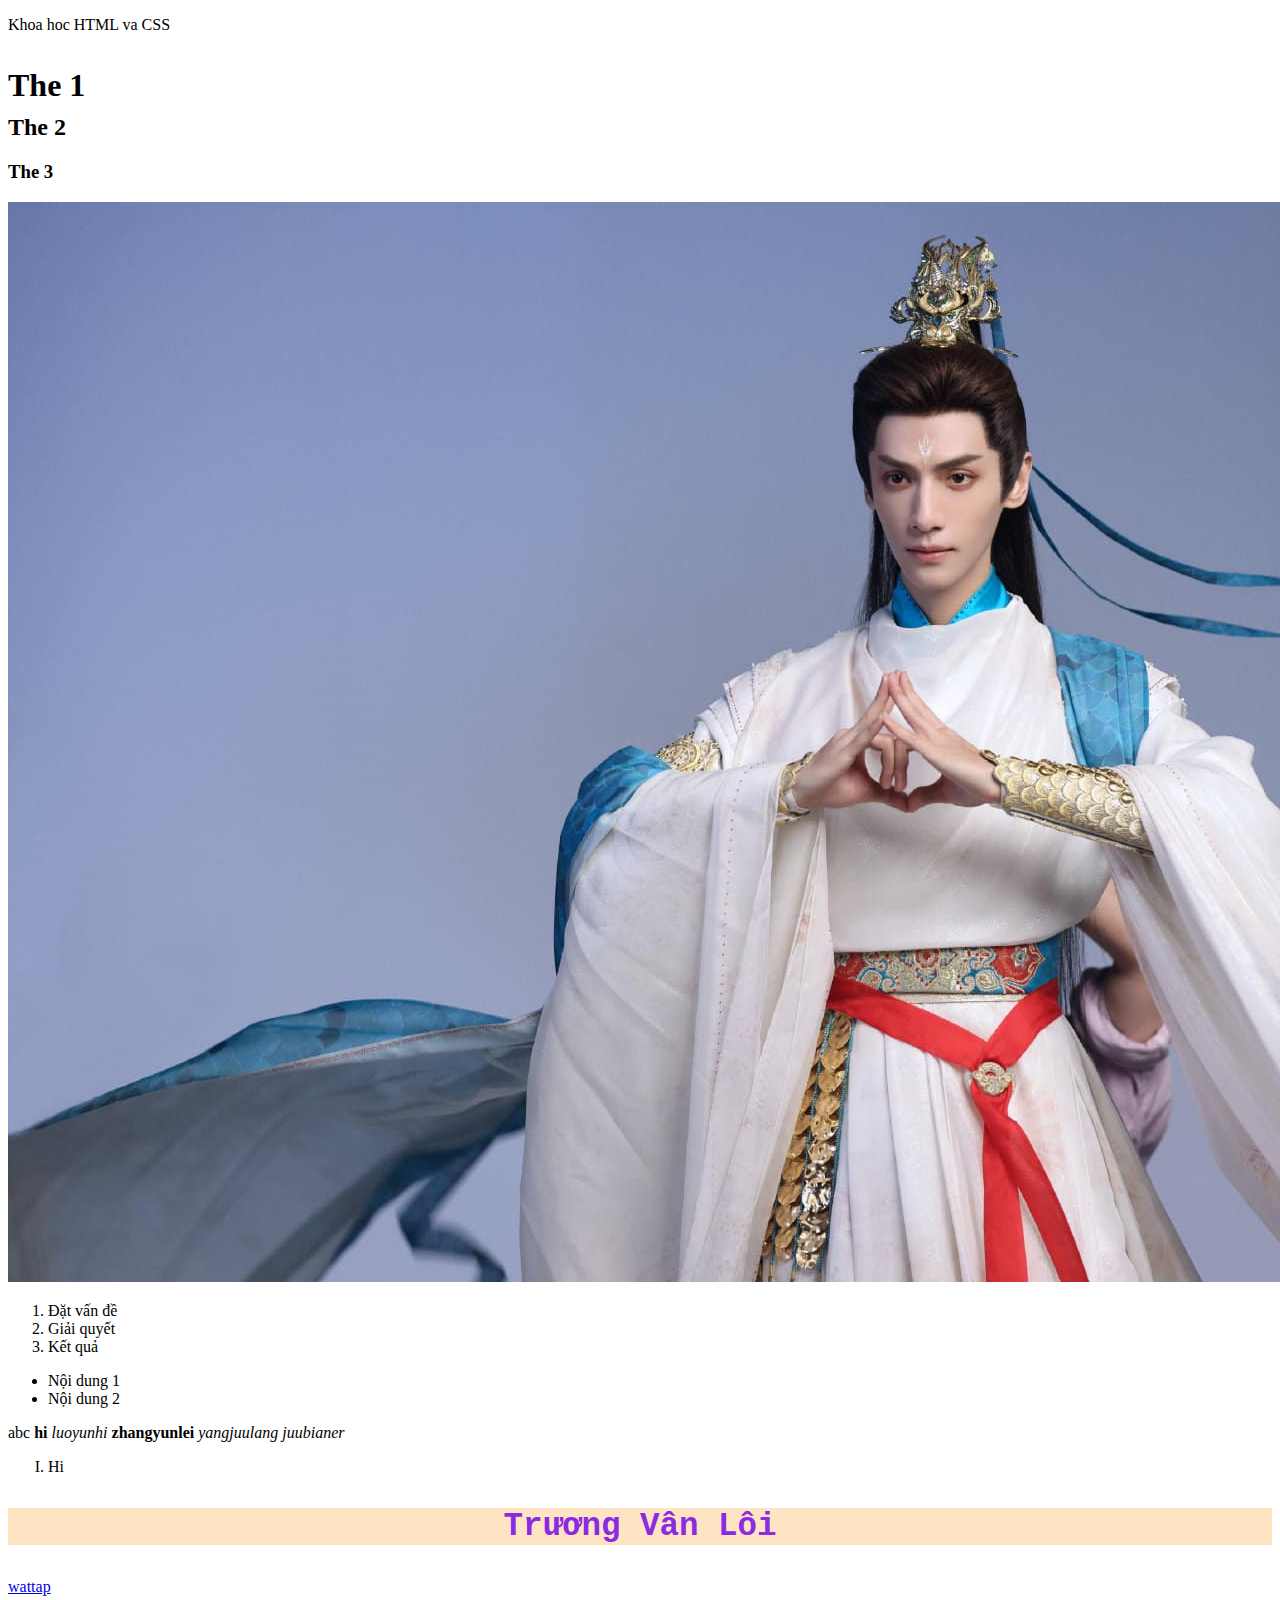
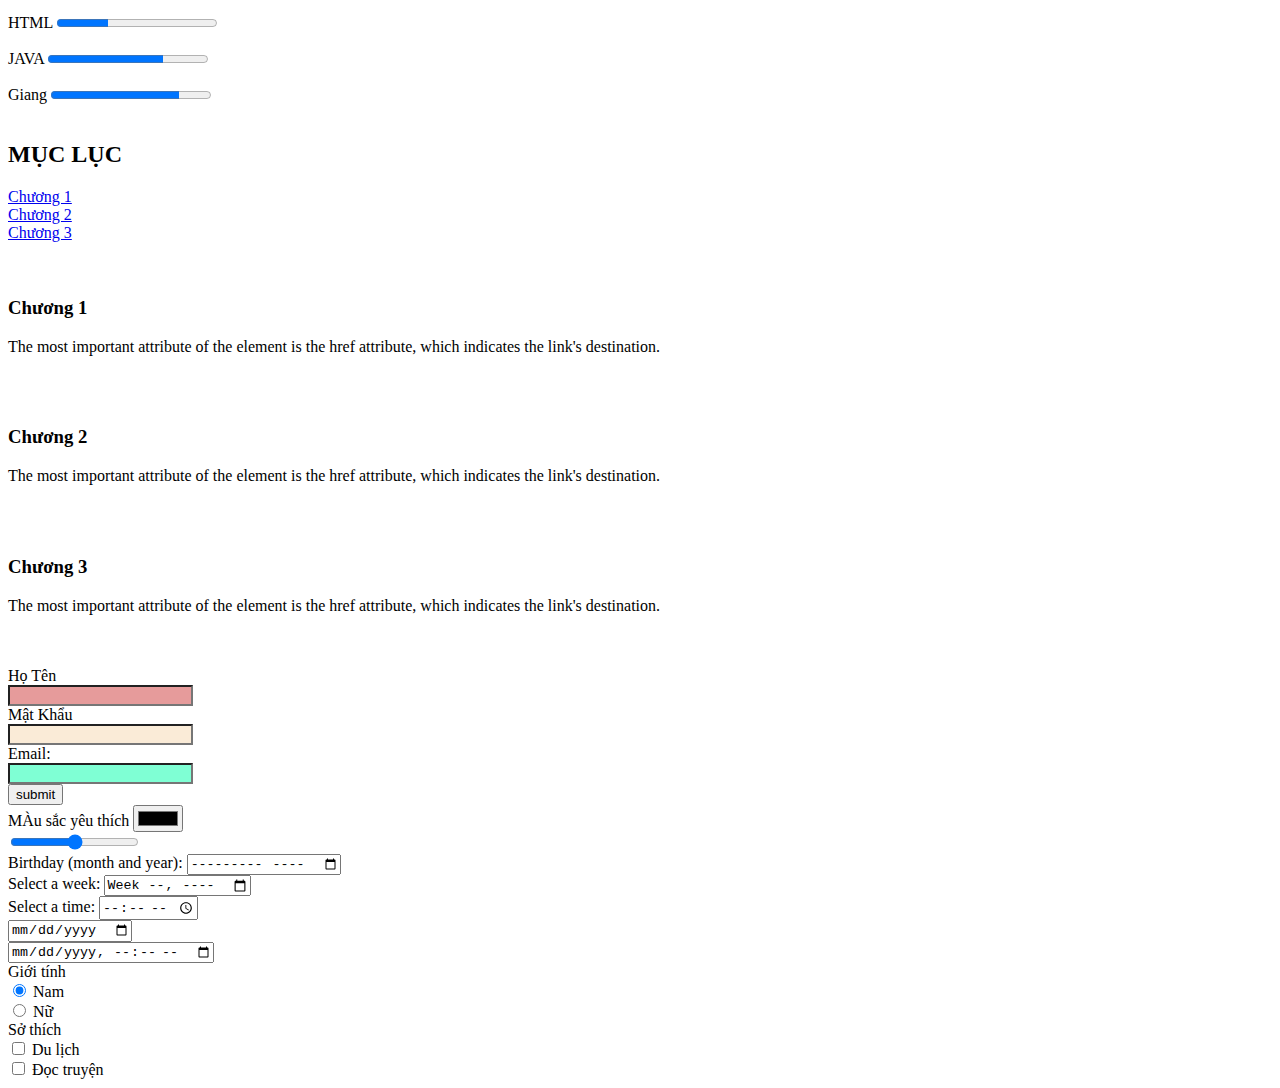
<file: Baitaptrenlop/index.HTML>
<!DOCTYPE html>
<html lang="en">
<head>
    <meta charset="UTF-8">
    <meta http-equiv="X-UA-Compatible" content="IE=edge">
    <meta name="viewport" content="width=device-width, initial-scale=1.0">
    <title> Giang </title>
    <style>
        .head{
          width: 100%;
          height: 100vh;
          /* background-image: url(https://youtu.be/EQe1m92es8o?t=3537);  
          background-size: 100%;
          background-repeat: no-repeat;độ lặp */
          background-image: linear-gradient(90deg, #323, #fff)/*dảy màu chuyển*/,
          url(https://youtu.be/EQe1m92es8o?t=3537);
          /*dung rgba để tạo độ pan trong suốt*/
          /* background-size: contain;lấy cạnh dài hơn nhưng không che mất ảnh */
        background-size: cover;/*lấy cạnh dài hơn, chấp nhận mất phần ảnh để lấp khoảng trắng*/
        border: 10px dashed #ccc;
        box-sizing: border-box;
        background-origin: border-box;/*hình ảnh đổ từ border*/
        background-position: center ;/*di chuyern vị trí ảnh*/
        background: url() no-repeat center / contain;
        }
        h1{
            position: relative;/*vị trí tương đối lấy chính mình làm tọa đọ*/
            top: 12px;
        }
    </style>
    <!--position: tạo ra các vị trí đặc biệt : đè lên nhau 
    :relative, absolute, fixed, sticky-->
</head>
<!--body bôi đen nhấn ctrl + / -->
<body>
    <p> Khoa hoc HTML va CSS </p>
    <h1> The 1 </h1>
    <h2> The 2 </h2>
    <h3> The 3 </h3>
    <img src="./images/123.jpg" alt="img-hi">
    <ol>
        <li> Đặt vấn đề </li>
        <li> Giải quyết </li>
        <li> Kết quả </li>
    </ol>
    <ul>
        <li> Nội dung 1 </li>
        <li> Nội dung 2 </li>
    </ul>
    <span> abc </span>
    <b> hi </b>
    <i> luoyunhi </i>
    <strong> zhangyunlei </strong>
    <em> yangjuulang </em>
    
    <i> juubianer </i>
    <!-- phim tat alt + z xuong dong-->
    
    <ol type="I">
        <li>Hi</li>
    </ol>
    <h3 style="background-color: bisque;color: blueviolet;font-family: monospace;font-size: 250%;text-align:center;"> Trương Vân Lôi </h3>
    <a href="https://wattap.com" target="_blank"> wattap </a> <br></br>
    <label for="HTML">HTML</label> 
    <progress id="HTML" value="32" max="100"> Good </progress> <br></br>
    <label for="java"> JAVA</label> 
    <progress id="HTML" value="72" max="100"> 72% </progress> <br></br>
    <label for="Giang"> Giang </label>
    <progress id="Giang" value="80" max="100"> 80% </progress>
    <br></br>

    <h2> MỤC LỤC </h2>
    <a href="#ch1"> Chương 1 </a> <br>
    <a href="#ch2"> Chương 2 </a> <br>
    <a href="#ch3"> Chương 3 </a> <br>
    <br></br>

    <h3 id="ch1"> Chương 1 </h3>
    <p> The most important attribute of the  element is the href attribute, which indicates the link's destination.</p> <br></br>   
    <h3 id="ch2"> Chương 2 </h3>
    <p> The most important attribute of the  element is the href attribute, which indicates the link's destination.</p> <br></br>
    <h3 id="ch3"> Chương 3 </h3>
    <p> The most important attribute of the  element is the href attribute, which indicates the link's destination.</p> <br></br>

    <form action="./xuly.php">
        <label for="lb-1"> Họ Tên </label><br/>
        <input type="text" name="fname" style="background-color: rgb(230, 155, 155);"/><br/>
        <label for="lb-1"> Mật Khẩu </label><br/>
        <input type="password" name="password" style="background-color: antiquewhite;"/><br/>
        <label for="lb-1" >Email: </label> <br/>
        <input type="email" name="email" style="background-color: aquamarine;"> <br/>
        <input type="submit" value="submit"> <br/>
        <label for="color"> MÀu sắc yêu thích </label>
        <input type="color" name="color"><br/>
        <input type="range" name="points" min="0" max="20" ><br/>
        Birthday (month and year):
        <input type="month" name="bdayymonth"><br/>
        Select a week:
        <input type="week" name="week_year"><br/>
        Select a time:
        <input type="time" name="usr_time"><br/>
        <input type="date" name="date"><br/>
        <input type="datetime-local" name="bdaytime"><br/>
        Giới tính 
        <br/><input type="radio" name="gd" checked > Nam <br/>
        <input type="radio" name="gd" > Nữ <br>
        Sở thích
        <br><input type="checkbox" name="st1" value="Du lịch"> Du lịch <br>
        <input type="checkbox" name="st2" value="Đọc truyện"> Đọc truyện <br>
    </form>
 
    <div class="header"></div>

</body>
</html>
</file>
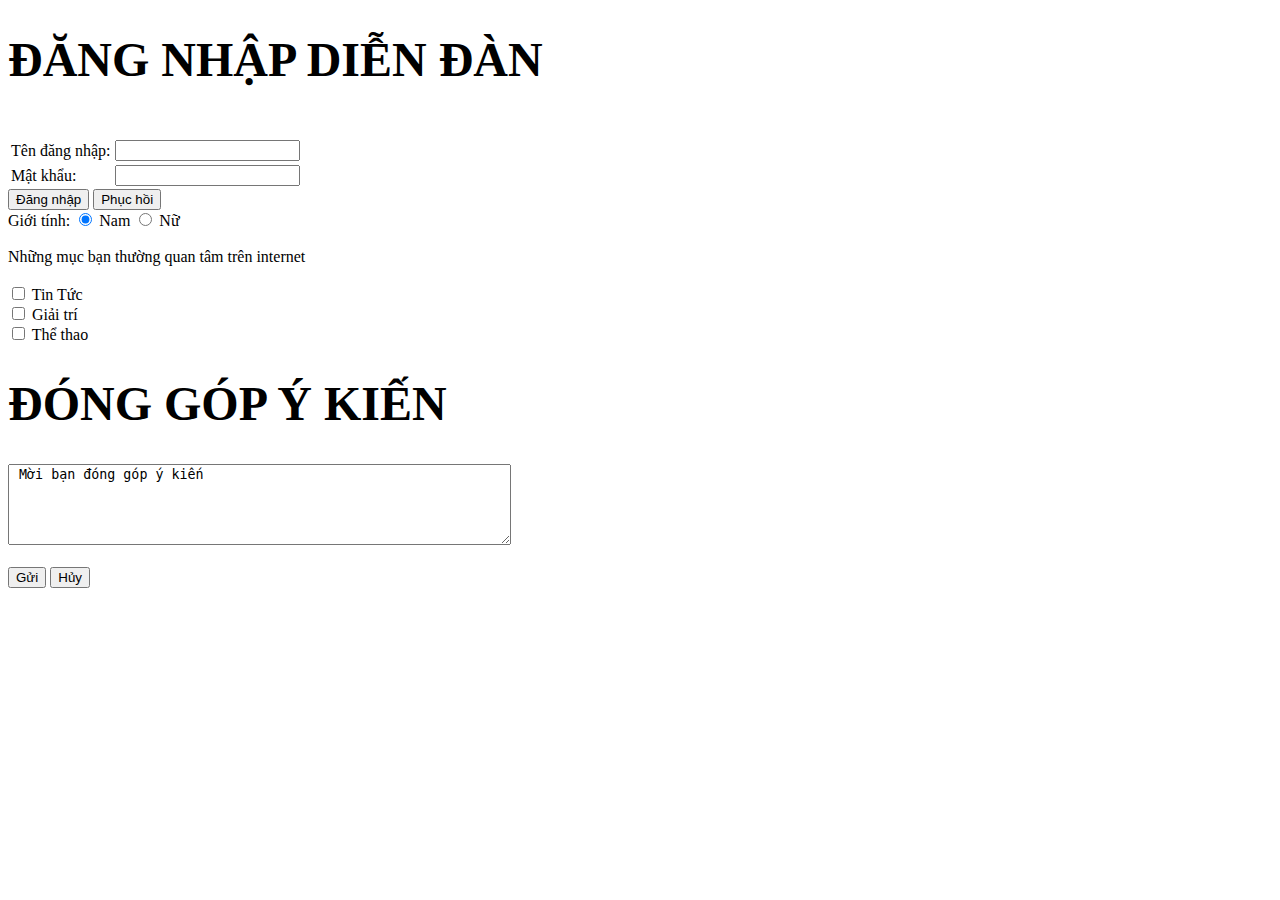
<file: Baitaptrenlop/bt1.HTML>
<!DOCTYPE html>
<html lang="en">
<head>
    <meta charset="UTF-8">
    <meta name="viewport" content="width=device-width, initial-scale=1.0">
    <title> Bài tập 1</title>
</head>
<body>
    <h1 style="font-size: 300%;"><b>ĐĂNG NHẬP DIỄN ĐÀN</b></h1> <br/>
    <form action="./xuly.php">
        <table>
            <tr><td>Tên đăng nhập: </td>
                <td><input type="text" name="fname"></td>
            </tr>
            <tr><td>Mật khẩu: </td>
            <td><input type="password" name="password" ></td></tr>
        </table>
        <input type="submit" value="Đăng nhập">
        <input type="submit" value="Phục hồi"> <br/>
        Giới tính: 
        <input type="radio" name="gt" checked> Nam 
        <input type="radio" name="gt"> Nữ 
        <br/><br/>
        Những mục bạn thường quan tâm trên internet
        <br/> <br/>
        <input type="checkbox" name="qt1"> Tin Tức <br/>
        <input type="checkbox" name="qt2"> Giải trí <br/>
        <input type="checkbox" name="qt3"> Thể thao <br/>
    </form>
    <h1 style="font-size: 300%;"><b>ĐÓNG GÓP Ý KIẾN</b></h1>  
    <textarea name="feedback" id="feedback" cols="60" rows="5"> Mời bạn đóng góp ý kiến </textarea>
    <br/><br/>
    <input type="submit" value="Gửi">
    <input type="submit" value="Hủy">
</body>
</html>
</file>
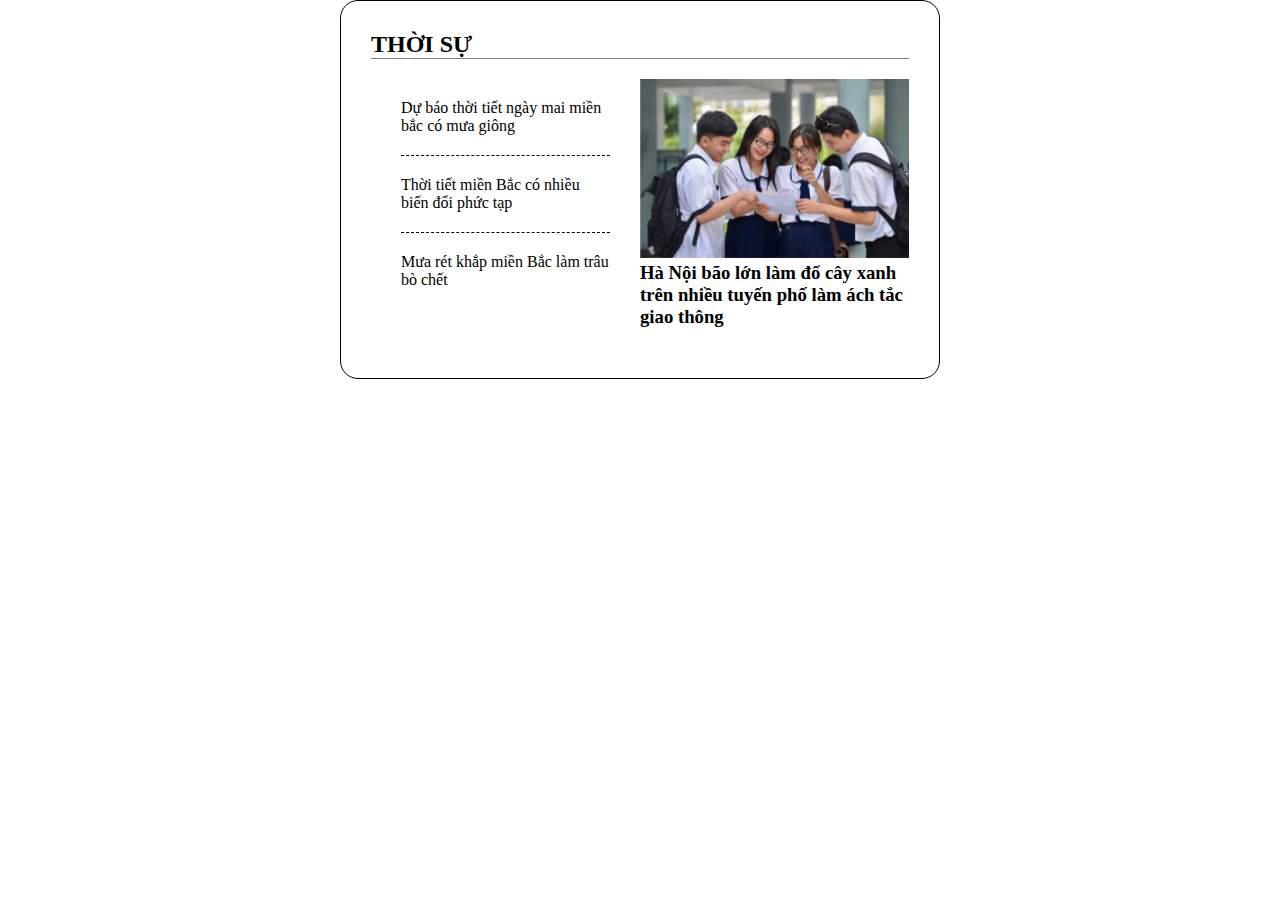
<file: Baitaptrenlop/bt3.HTML>
<!DOCTYPE html>
<html lang="en">
<head>
    <meta charset="UTF-8">
    <meta name="viewport" content="width=device-width, initial-scale=1.0">
    <title>Bt3</title>
    <link rel="stylesheet" href="bt3.css">
</head>
<body>
    <div class="box">
        <h2 class="title">Thời sự</h2>
        <div class="box-t">
            <div class="box-l">
                <ul>
                    <li><a href="">Dự báo thời tiết ngày mai miền bắc có mưa giông</a></li>
                    <li><a href="">Thời tiết miền Bắc có nhiều biến đổi phức tạp</a></li>
                    <li><a href="">Mưa rét khắp miền Bắc làm trâu bò chết</a></li>
                </ul>
            </div>
            <div class="box-r">
                <a href=""><img src="./images/122.png" alt="ảnh 1"></a>
                <h3><a href="">Hà Nội bão lớn làm đổ cây xanh trên nhiều tuyến phố làm ách tắc giao thông</a></h3>
            </div>
        </div>
    </div>
</body>
</html>
</file>
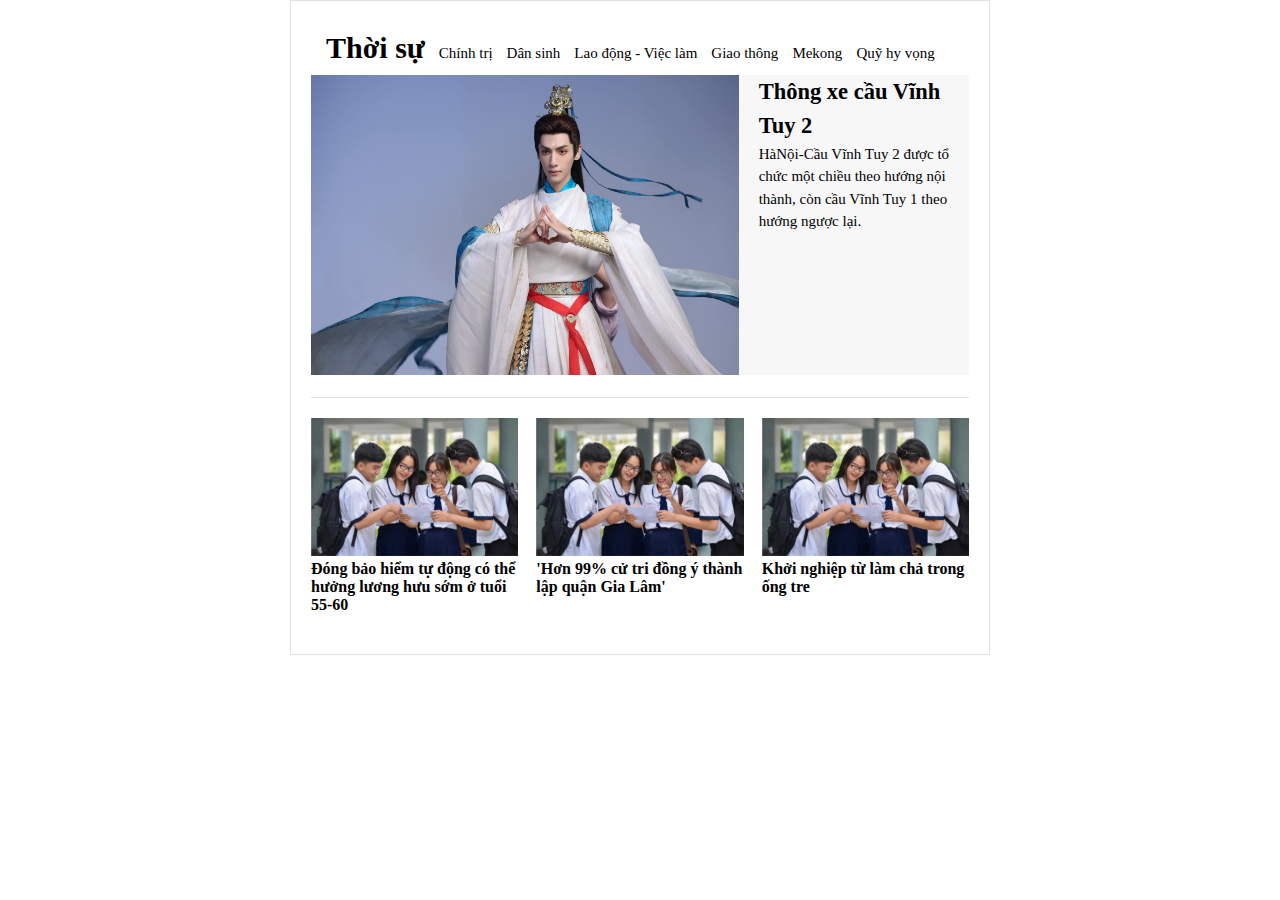
<file: Baitaptrenlop/bt4.HTML>
<!DOCTYPE html>
<html lang="en">
<head>
    <meta charset="UTF-8">
    <meta http-equiv="X-UA-Compatible" content="IE=edge">
    <meta name="viewport" content="width=device-width, initial-scale=1.0">
    <link rel="stylesheet" href="bt4.css">
    <title>Bài Tập 4</title>
</head>
<body>
    <div class="nav">
        <div class="nav-list">
            <ul>
                <li class="nav-item" style="font-size: 30px;"><b>Thời sự</b></li>
                <li class="nav-item"><a href="">Chính trị</a></li>
                <li class="nav-item"><a href="">Dân sinh</a></li>
                <li class="nav-item"><a href="">Lao động - Việc làm</a></li>
                <li class="nav-item"><a href="">Giao thông</a></li>
                <li class="nav-item"><a href="">Mekong</a></li>
                <li class="nav-item"><a href="">Quỹ hy vọng</a></li>
            </ul>
        </div>
    </div>
    <div class="news-top">
        <div class="news1">
            <a href=""><img src="./images/123.jpg" alt=""></a>
        </div>
        <div class="news2">
            <h2><a href="">Thông xe cầu Vĩnh Tuy 2</a></h2>
            <p><a href="">HàNội-Cầu Vĩnh Tuy 2 được tổ chức một chiều theo hướng nội thành, còn cầu Vĩnh Tuy 1 theo hướng ngược lại.</a></p>
        </div>
    </div>
    <div class="news-bottom">
    <div class="news3">
        <a href=""><img src="./images/122.png" alt=""></a>
        <h4><a href="">Đóng bảo hiểm tự động có thể hưởng lương hưu sớm ở tuổi 55-60</a></h4>
    </div>
    <div class="news4">
        <a href=""><img src="./images/122.png" alt=""></a>
        <h4><a href="">'Hơn 99% cử tri đồng ý thành lập quận Gia Lâm'</a></h4>
    </div>
    <div class="news5">
        <a href=""><img src="./images/122.png" alt=""></a>
        <h4><a href="">Khởi nghiệp từ làm chả trong ống tre</a></h4>
    </div>
    </div>
</body>
</html>
</file>
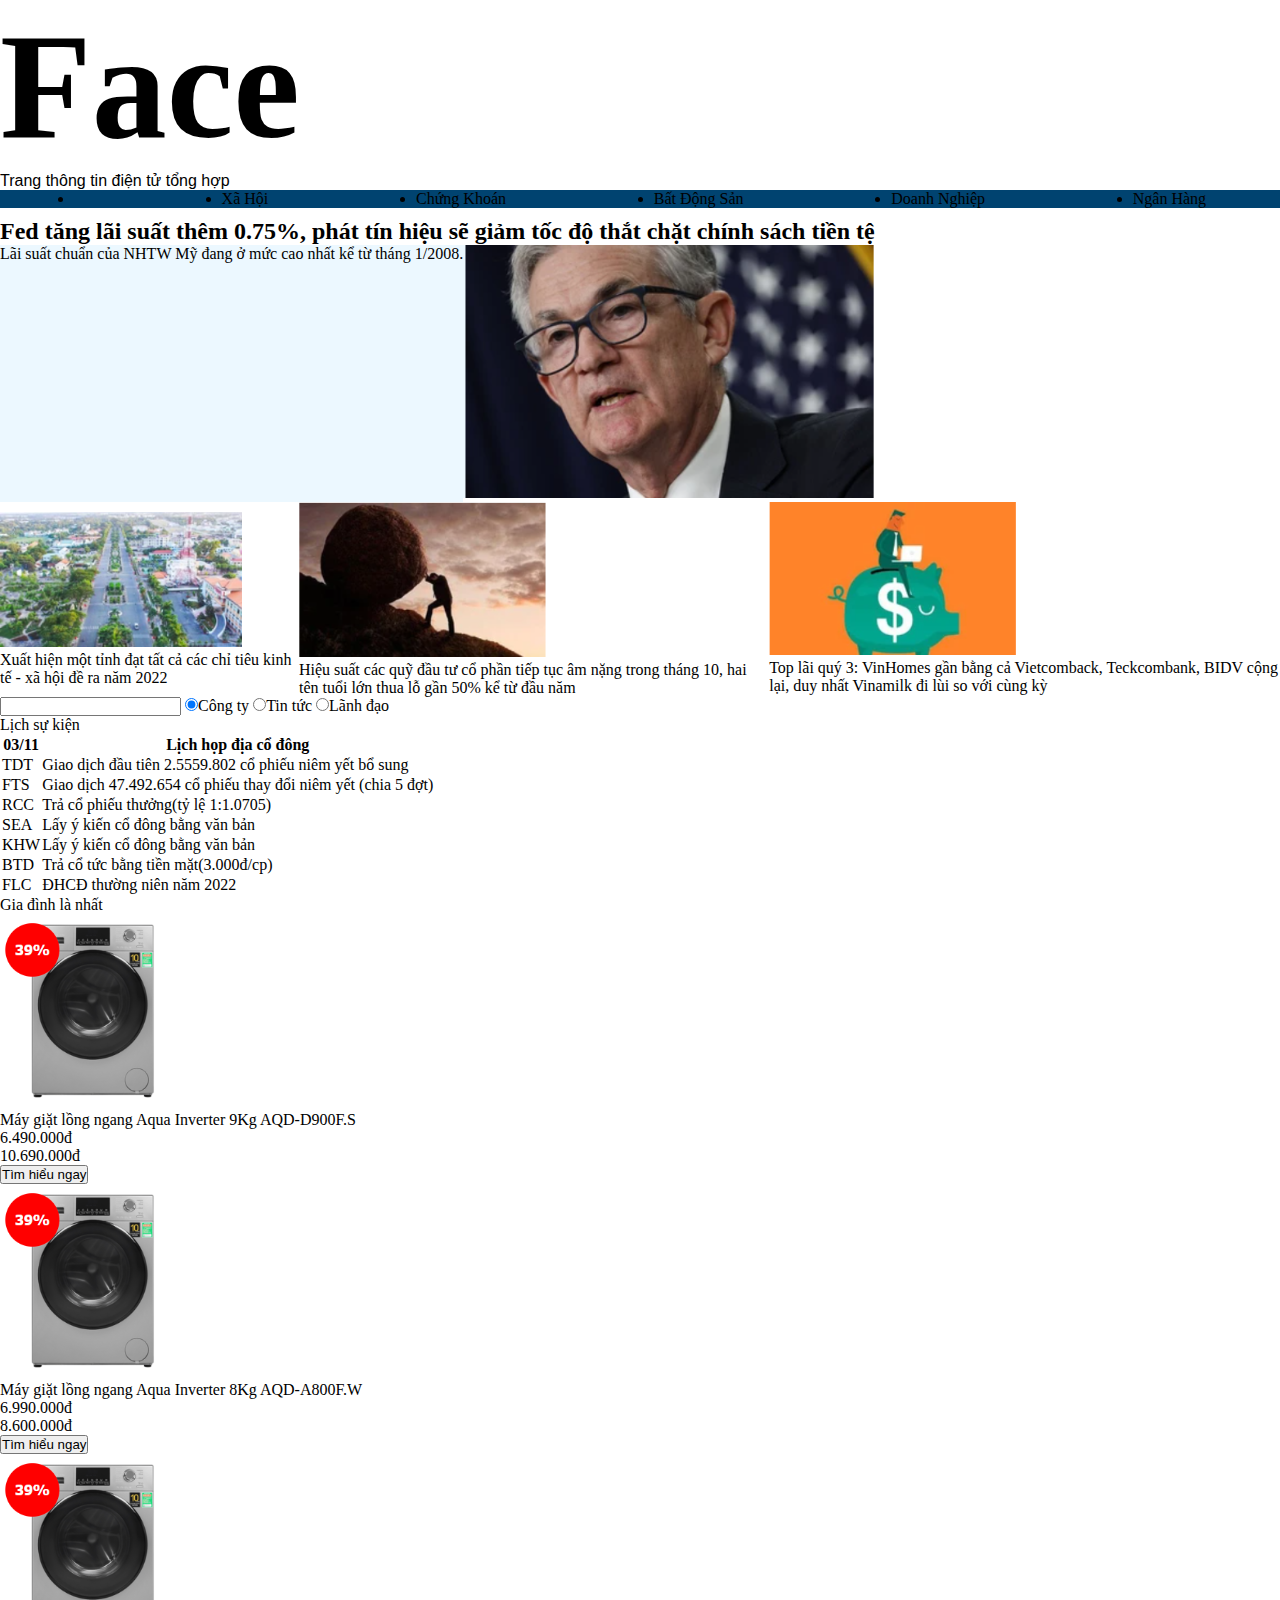
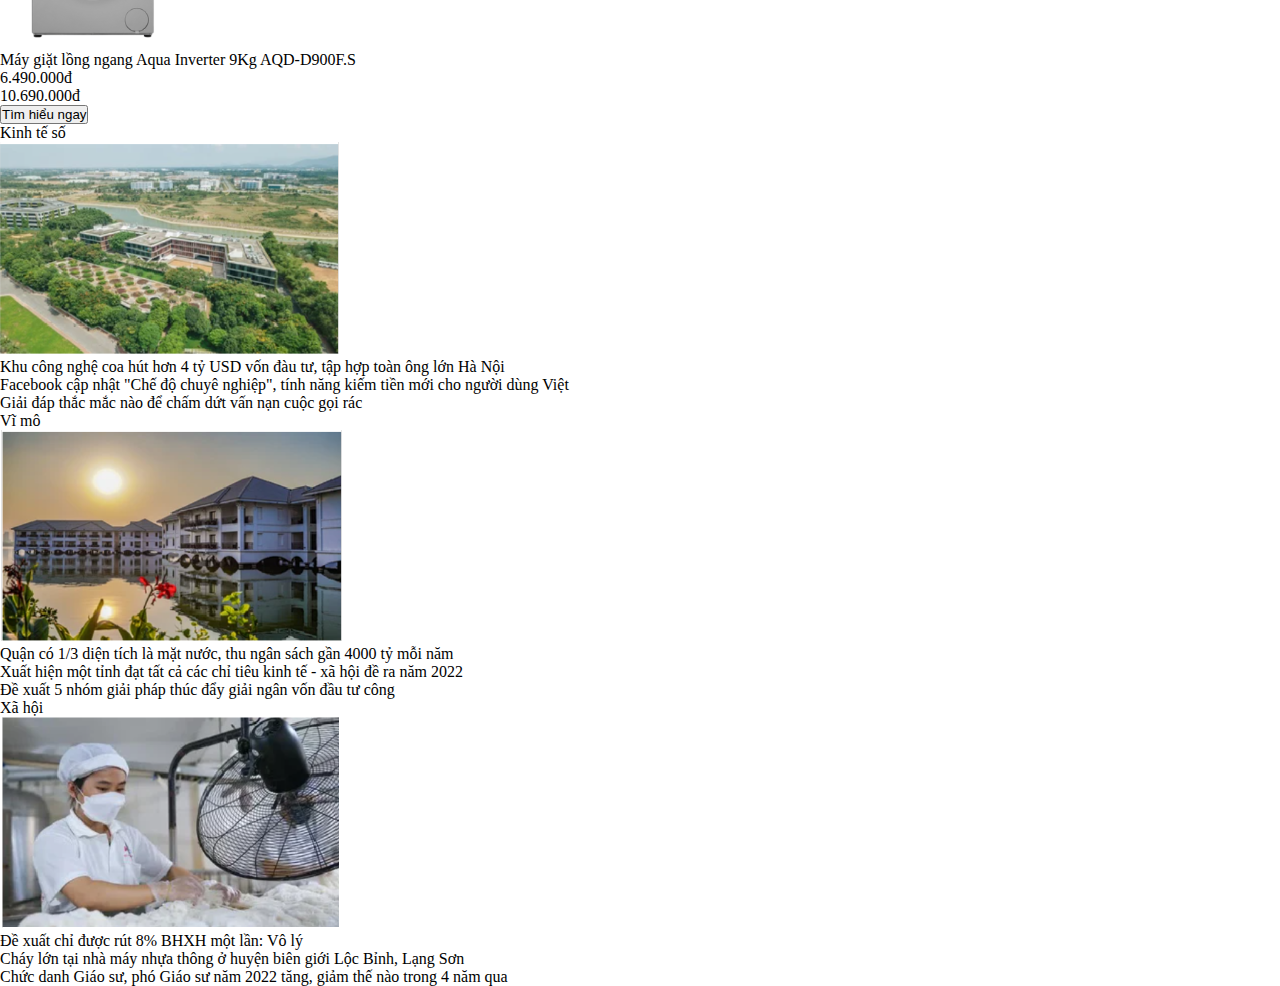
<file: Baitaptrenlop/bt8.HTML>
<!DOCTYPE html>
<html lang="en">
<head>
    <meta charset="UTF-8">
    <meta name="viewport" content="width=device-width, initial-scale=1.0">
    <title>bài tập 8</title>
    <link rel="stylesheet" href="bt8.css">
</head>
<body>
    <div>
        <div class="head">
            <h1 class="head-title"><a href="">Face</a></h1>
            <p class="head-item">Trang thông tin điện tử tổng hợp</p>
            <ul class="menu">
                <li class="menu-l"><a href="">
                    <ion-icon name="home-outline"></ion-icon></a></li>
                <li class="menu-l"><a href="">Xã Hội</a></li>
                <li class="menu-l"><a href="">Chứng Khoán</a></li>
                <li class="menu-l"><a href="">Bất Động Sản</a></li>
                <li class="menu-l"><a href="">Doanh Nghiệp</a></li>
                <li class="menu-l"><a href="">Ngân Hàng</a></li>
            </ul>
        </div>
        <div class="body">
            <div class="main">
                <div class="main-new">
                    <div class="title">
                        <a href="">
                            <h2>Fed tăng lãi suất thêm 0.75%, phát tín hiệu sẽ giảm tốc độ thắt chặt chính sách tiền tệ</h2>
                        </a>
                    </div>
                    <div class="img-m">
                        <div class="img-m-l">
                            <p><a href="">Lãi suất chuẩn của NHTW Mỹ đang ở mức cao nhất kể từ tháng 1/2008. </a></p>
                        </div>
                        <div class="img-m-r">
                            <a href=""><img src="./images/120.png" alt="ảnh 1"></a>
                        </div>
                    </div>
                </div>
                <div class="main-bot">
                    <div class="bot1">
                        <div class="bot1-img">
                            <a href=""><img src="./images/124.png" alt=""></a>
                        </div>
                        <div class="bot1-title">
                            <p><a href="">Xuất hiện một tỉnh đạt tất cả các chỉ tiêu kinh tế - xã hội đề ra năm 2022</a></p>
                        </div>
                    </div>
                    <div class="bot2">
                        <div class="bot2-img">
                            <a href=""><img src="./images/125.png" alt=""></a>
                        </div>
                        <div class="bot2-title">
                            <p><a href="">Hiệu suất các quỹ đầu tư cổ phần tiếp tục âm nặng trong tháng 10, hai tên tuổi lớn thua lỗ gần 50% kể từ đầu năm</a></p>
                        </div>
                    </div>
                    <div class="bot3">
                        <div class="bot3-img">
                            <a href=""><img src="./images/126.png" alt=""></a>
                        </div>
                        <div class="bot3-title">
                            <p><a href="">Top lãi quý 3: VinHomes gần bằng cả Vietcomback, Teckcombank, BIDV cộng lại, duy nhất Vinamilk đi lùi so với cùng kỳ</a></p>
                        </div>
                    </div>
                </div>
            </div>
            <div class="khao">
                <div class="khao-sat">
                    <input type="text" name="">
                    <input type="radio" name="gt" checked>Công ty
                    <input type="radio" name="gt">Tin tức
                    <input type="radio" name="gt">Lãnh đạo
                </div>
                <div class="lich">
                    <div class="lich-head">
                        <p>Lịch sự kiện</p>
                    </div>
                    <table>
                        <tr class="lich-t">
                            <th>03/11</th>
                            <th>Lịch họp địa cổ đông</th>
                        </tr>
                        <tr class="lich-body">
                            <td>TDT</td>
                            <td><a href="">Giao dịch đầu tiên 2.5559.802 cổ phiếu niêm yết bổ sung</a></td>
                        </tr>
                        <tr>
                            <td>FTS</td>
                            <td><a href="">Giao dịch 47.492.654 cổ phiếu thay đổi niêm yết (chia 5 đợt)</a></td>
                        </tr>
                        <tr>
                            <td>RCC</td>
                            <td><a href="">Trả cổ phiếu thưởng(tỷ lệ 1:1.0705)</a></td>
                        </tr>
                        <tr>
                            <td>SEA</td>
                            <td><a href="">Lấy ý kiến cổ đông bằng văn bản</a></td>
                        </tr>
                        <tr>
                            <td>KHW</td>
                            <td><a href="">Lấy ý kiến cổ đông bằng văn bản</a></td>
                        </tr>
                        <tr>
                            <td>BTD</td>
                            <td><a href="">Trả cổ tức bằng tiền mặt(3.000đ/cp)</a></td>
                        </tr>
                        <tr>
                            <td>FLC</td>
                            <td><a href="">ĐHCĐ thường niên năm 2022</a></td>
                        </tr>
                    </table>
                </div>
            </div>
            <div class="qc">
                <div class="qc-head">
                    <p><a href="">Gia đình là nhất</a></p>
                </div>
                <div class="qc1">
                    <div class="img-qc1">
                        <a href=""><img src="./images/127.png" alt=""></a>
                    </div>
                    <div class="qc1-title">
                        <p><a href="">Máy giặt lồng ngang Aqua Inverter 9Kg AQD-D900F.S</a></p>
                        <p><a href="">6.490.000đ</a></p>
                        <p><a href="">10.690.000đ</a></p>
                        <a href=""><button>Tìm hiểu ngay</button></a>
                    </div>
                </div>
                <div class="qc2">
                    <div class="img-qc2">
                        <a href=""><img src="./images/127.png" alt=""></a>
                    </div>
                    <div class="qc2-title">
                        <p><a href="">Máy giặt lồng ngang Aqua Inverter 8Kg AQD-A800F.W</a></p>
                        <p><a href="">6.990.000đ</a></p>
                        <p><a href="">8.600.000đ</a></p>
                        <a href=""><button>Tìm hiểu ngay</button></a>
                    </div>
                </div>
                <div class="qc3">
                    <div class="img-qc3">
                        <a href=""><img src="./images/127.png" alt=""></a>
                    </div>
                    <div class="qc3-title">
                        <p><a href="">Máy giặt lồng ngang Aqua Inverter 9Kg AQD-D900F.S</a></p>
                        <p><a href="">6.490.000đ</a></p>
                        <p><a href="">10.690.000đ</a></p>
                        <a href=""><button>Tìm hiểu ngay</button></a>
                    </div>
                </div>
            </div>
            <div class="p-new">
                <div class="p1">
                    <div class="p1-head">
                        <p><a href="">Kinh tế số</a></p>
                    </div>
                    <div class="p1-img">
                        <a href=""><img src="./images/128.png" alt=""></a>
                    </div>
                    <div class="p1-t1">
                        <p><a href="">Khu công nghệ coa hút hơn 4 tỷ USD vốn đàu tư, tập hợp toàn ông lớn Hà Nội</a></p>
                    </div>
                    <div class="p1-t2">
                        <a href="">
                            <p>Facebook cập nhật "Chế độ chuyê nghiệp", tính năng kiếm tiền mới cho người dùng Việt</p>
                        </a>
                    </div>
                    <div class="p1-t3">
                        <p><a href="">Giải đáp thắc mắc nào để chấm dứt vấn nạn cuộc gọi rác</a></p>
                    </div>
                </div>
                <div class="p2">
                    <div class="p2-head">
                        <p><a href="">Vĩ mô</a></p>
                    </div>
                    <div class="p2-img">
                        <a href=""><img src="./images/129.png" alt=""></a>
                    </div>
                    <div class="p2-t1">
                        <p><a href="">Quận có 1/3 diện tích là mặt nước, thu ngân sách gần 4000 tỷ mỗi năm</a></p>
                    </div>
                    <div class="p2-t2">
                        <a href="">
                            <p>Xuất hiện một tỉnh đạt tất cả các chỉ tiêu kinh tế - xã hội đề ra năm 2022</p>
                        </a>
                    </div>
                    <div class="p2-t3">
                        <p><a href="">Đề xuất 5 nhóm giải pháp thúc đẩy giải ngân vốn đầu tư công</a></p>
                    </div>
                </div>
                <div class="p3">
                    <div class="p3-head">
                        <p><a href="">Xã hội</a></p>
                    </div>
                    <div class="p3-img">
                        <a href=""><img src="./images/130.png" alt=""></a>
                    </div>
                    <div class="p3-t1">
                        <p><a href="">Đề xuất chỉ được rút 8% BHXH một lần: Vô lý</a></p>
                    </div>
                    <div class="p3-t2">
                        <a href="">
                            <p>Cháy lớn tại nhà máy nhựa thông ở huyện biên giới Lộc Bỉnh, Lạng Sơn</p>
                        </a>
                    </div>
                    <div class="p3-t3">
                        <p><a href="">Chức danh Giáo sư, phó Giáo sư năm 2022 tăng, giảm thế nào trong 4 năm qua</a></p>
                    </div>
                </div>
            </div>
        </div>
    </div>
</body>
</html>
</file>
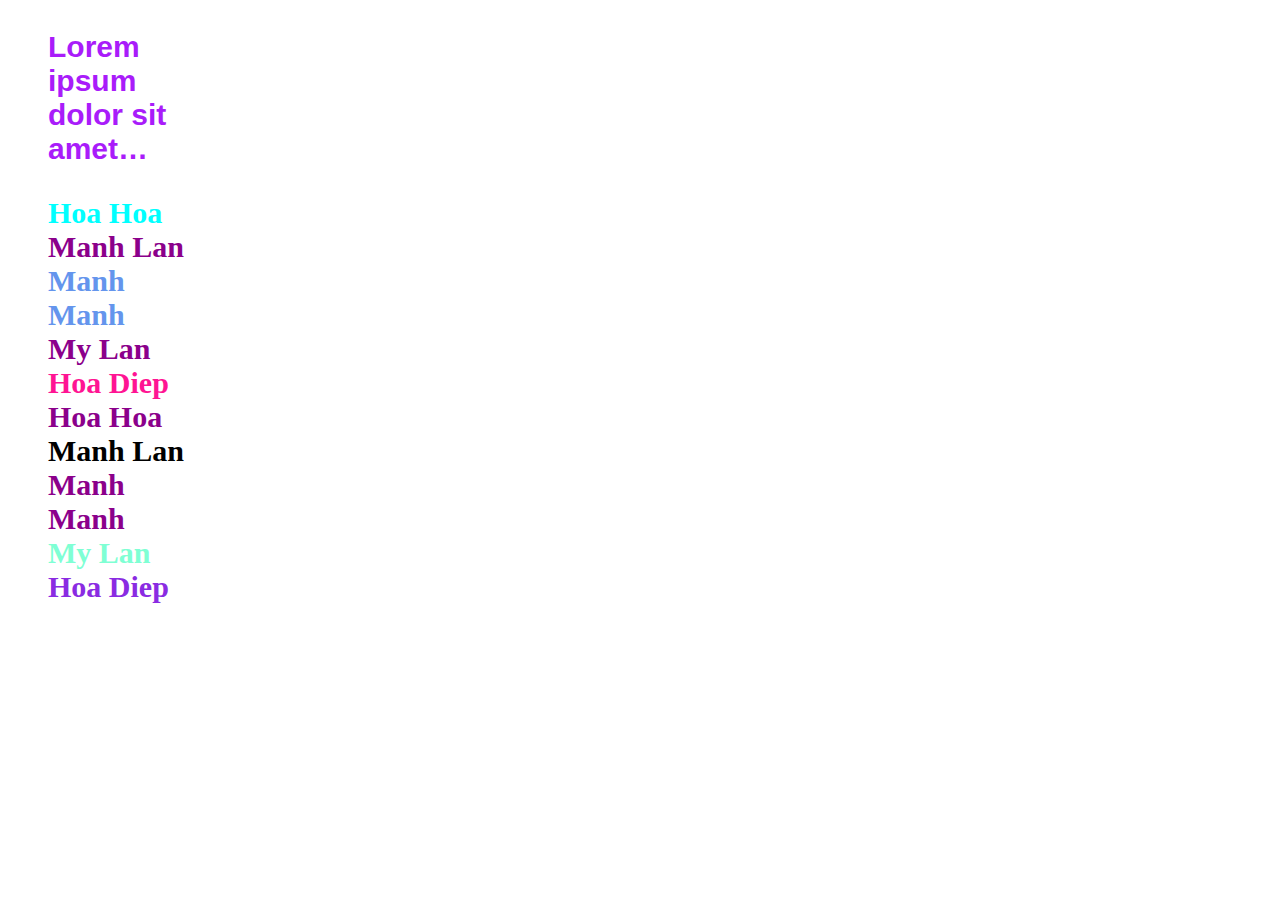
<file: Baitaptrenlop/Giang.HTML>
<!DOCTYPE html>
<html lang="en">
<head>
    <meta charset="UTF-8">
    <meta name="viewport" content="width=device-width, initial-scale=1.0">
    <title>CSS</title>
    <style>
        body{
            max-width: 200px;
        }
        .font{
            /* white-space: nowrap; */
            overflow: hidden;
            text-overflow: ellipsis;
            display: -webkit-box;
            -webkit-box-orient: vertical;
            -webkit-line-clamp: 4;
            font-family: sans-serif;
            color: rgb(169, 28, 250);
        }
        ul{
            list-style: none;
            font-size: 30px;
            font-weight: bold;
        }
        li:first-child {
            color: cadetblue;
        }
        li:last-child {
            color: cadetblue;
        }
        li:nth-child(2) {
            color: blueviolet;
        }
        li:nth-child(3){
            color: chartreuse;
        }
        li:nth-child(4){
            color: cornflowerblue;
        }
        li:nth-last-child(2) {
            color: aquamarine;
        }
        li:nth-last-child(3){
            color: coral;
        }
        /* li:nth-child(odd){
            color: crimson;lẻ
        } */
        /* li:nth-child(even){
            color: cyan;chẵn
        } */
        li:nth-child(2n+1){
            color: darkmagenta;
        }
        li:first-of-type{
            color:aqua;
        }
        li:last-of-type{
            color:blueviolet;
        }
        li:nth-of-type(5){
            color:deeppink;
        }
        
    </style>

</head>
<body>          
    <ul>
        <p class="font">
        Lorem ipsum dolor sit amet consectetur adipisicing elit. Itaque laudantium similique modi recusandae laboriosam necessitatibus, delectus aperiam ipsum laborum illum eligendi omnis, nemo blanditiis quo, molestias pariatur maxime quibusdam quaerat!
        </p>
        <li>Hoa Hoa</li>
        <li>Manh Lan</li>
        <li>Manh Manh</li>  
        <li>My Lan</li>
        <li>Hoa Diep</li>
        <li>Hoa Hoa</li>
        <li>Manh Lan</li>
        <li>Manh Manh</li>
        <li>My Lan</li>
        <li>Hoa Diep</li>
    </ul>
</body>
</html>
</file>
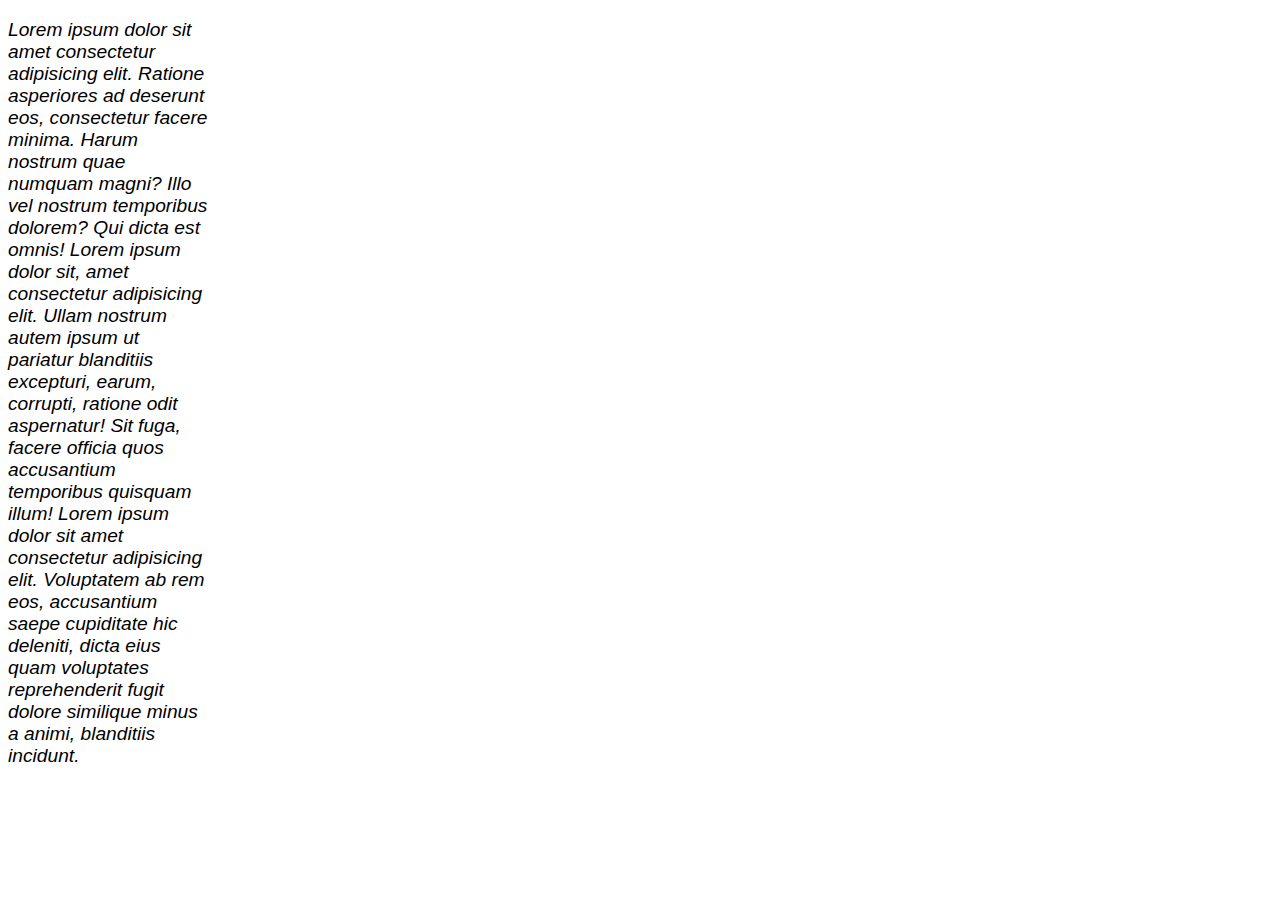
<file: Baitaptrenlop/inde1.HTML>
<!DOCTYPE html>
<html lang="en">
<head>
    <meta charset="UTF-8">
    <meta name="viewport" content="width=device-width, initial-scale=1.0">
    <title>css</title>
    <link rel="stylesheet" href="index1.css"><!--link phông chữ trên google-->
    <!-- <style>
        .box {
            width: 100px;
            height: 100px;
            color: aliceblue;
            background-color: red;
            padding:15px;
            border: double greenyellow;
            box-sizing:border-box;/*sử dụng để đưa kích thước về ban đầu, khôn gbij thay đổi kết thước khi xử lý padding và border*/
            border-radius: 25%;
            
        } -->
        <!-- /* .box1 {
            background-color: red;
            /* padding: 12px 10px 15px 15px;  trên -phải- dưới- trái */
            /* padding: 10px 20px; trên dưới - trái phải */
            /* padding: 10px 15px 20px; top-trái phải-bottom */
            /* border-width: 5px; 
            border-style: solid;
            border-color: chartreuse; */
            /* border: 5px dashed whitesmoke; */
            /* border: dashed violet;/* mặc định with là 2px*/
            /* border-radius: 10px; 
        } */ 
        /* .box2{
            background-color: blueviolet;
            padding-top: 20px;
            padding-left: 15px;
            border-radius: 25%;
            border-style: double;
            margin-top: 20px;
            margin-right: 5px;
            margin-left: 15px;
            margin-bottom: 15px;
        } */
        /* .box3{
            background-color: chocolate;
            padding-top: 10px;
            padding-left: 15px;
            padding-right: 10px;
            padding-bottom: 20px;
            border-radius: 30%;
            border-style: groove;
        } */
        /* .box4{
            background-color: cadetblue;
            padding: 10px 10px;
            border: double violet;
            border-radius: 50px;
            margin:10px 10px; 
        } */ 
 -->

    <!-- </style> -->
    
</head>
<body>

    <!-- <h1 style="color: burlywood;">Ma pháp thế giới</h1>
    <div class="box">CSS
    </div> -->
    <!-- <br/> -->
    <p>Lorem ipsum dolor sit amet consectetur adipisicing elit. 
        Ratione asperiores ad deserunt eos, consectetur facere minima. 
        Harum nostrum quae numquam magni? Illo vel nostrum temporibus dolorem? Qui dicta est omnis!
        Lorem ipsum dolor sit, amet consectetur adipisicing elit. 
        Ullam nostrum autem ipsum ut pariatur blanditiis excepturi, earum, corrupti, ratione odit aspernatur! 
        Sit fuga, facere officia quos accusantium temporibus quisquam illum!
        Lorem ipsum dolor sit amet consectetur adipisicing elit. 
        Voluptatem ab rem eos, accusantium saepe cupiditate hic deleniti, dicta eius quam voluptates reprehenderit fugit dolore similique minus a animi, blanditiis incidunt.
    </p>
    <!-- <div class="box box1">Box1</div>
    <div class="box box2">Box2</div>
    <div class="box box3">Box3</div>
    <div class="box box4">Box4</div> -->
</body>
</html>
</file>
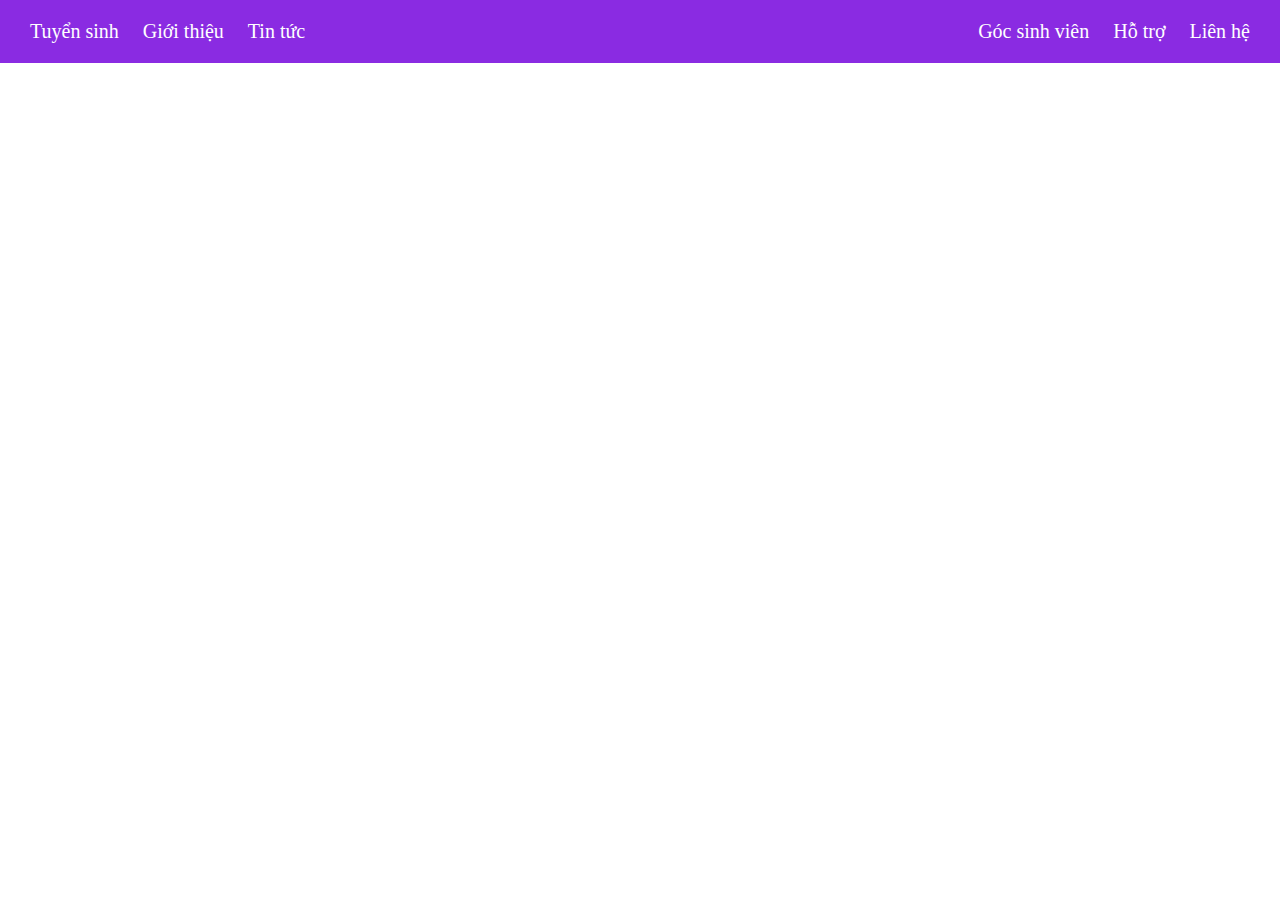
<file: Baitaptrenlop/index2.HTML>
<!DOCTYPE html>
<html lang="en">
<head>
    <meta charset="UTF-8">
    <meta name="viewport" content="width=device-width, initial-scale=1.0">
    <title>flexbox</title>
    <link rel="stylesheet" href="index2.css">
</head>
<body>
    <!-- <div class="container">
        <div class="box box1">
            <p>Box 1</p>
            <p>flex item</p>
        </div>
        <div class="box box2">
            <p>Box 2</p>
            <p>flex item</p>
        </div>
        <div class="box box3">
            <p>Box 3</p>
            <p>flex item</p>
        </div> -->
        <!-- <div class="box box4">
            <p>Box 4</p>
            <p>flex item</p>
        </div>
        <div class="box box5">
            <p>Box 5</p>
            <p>flex item</p>
        </div> -->
    <!-- </div> -->

    <div class="container">
        <ul class="nav-list">
            <li class="nav-item">Tuyển sinh</li>
            <li class="nav-item">Giới thiệu</li>
            <li class="nav-item">Tin tức</li>
        </ul>
        <ul class="nav-list">
            <li class="nav-item">Góc sinh viên</li>
            <li class="nav-item">Hỗ trợ</li>
            <li class="nav-item">Liên hệ</li>
        </ul>
    </div>
</body>
</html>
</file>
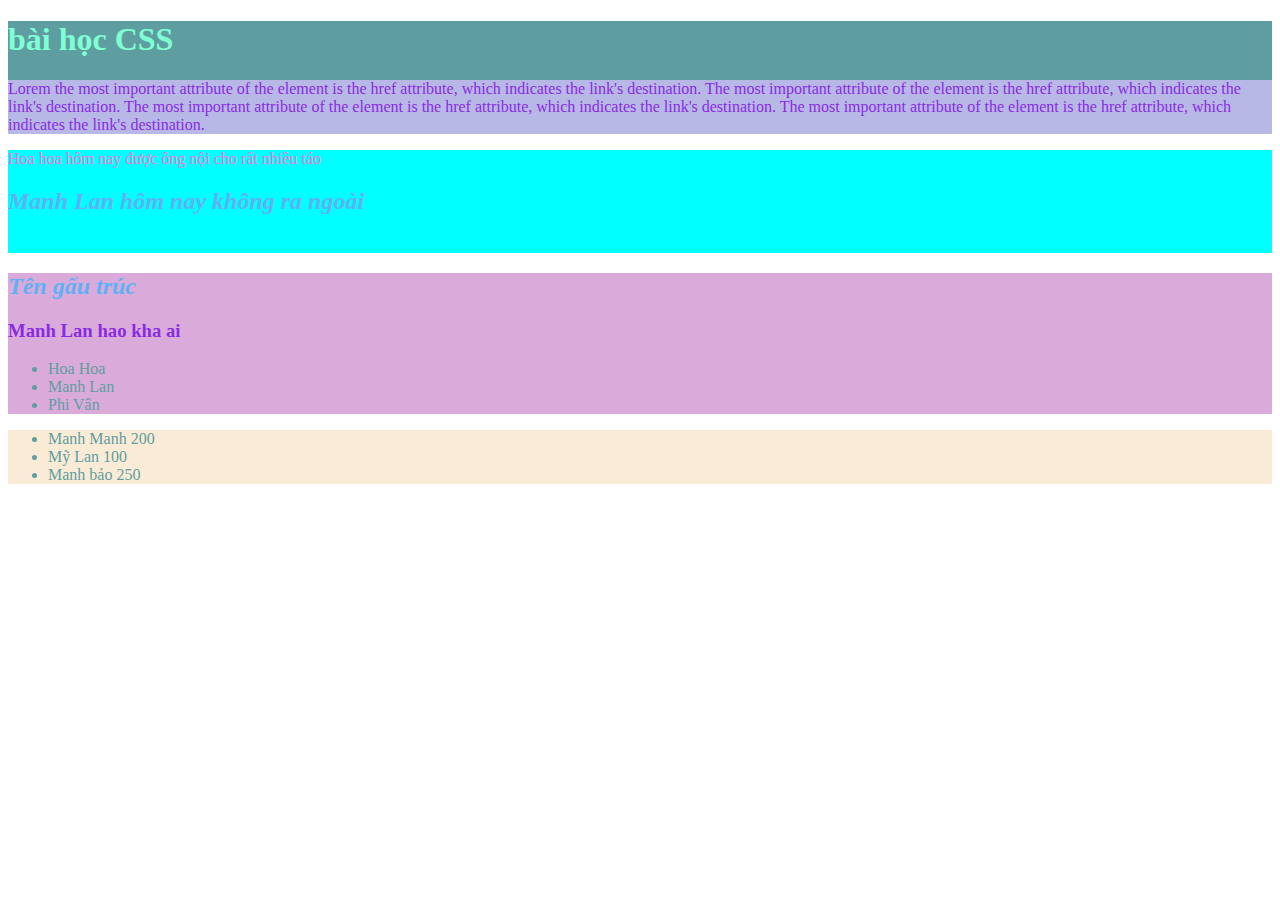
<file: Baitaptrenlop/li.html>
<!DOCTYPE html>
<html lang="en">
<head>
    <meta charset="UTF-8">
    <meta name="viewport" content="width=device-width, initial-scale=1.0">
    <title>CSS</title>
    <link rel="stylesheet" href="li.css">
<!-- internal style -->
    <!-- <style>
        h1{
            color: aquamarine;
            background-color: blueviolet;
        }
        p{
            font-style: italic;
        }
    </style> -->

</head>
<body>
    <div id="header">
    <!-- inline style -->
    <h1 style="color: aquamarine;">bài học CSS</h1>
    <p style="color: blueviolet;">Lorem the most important attribute of the  element is the href attribute, which indicates the link's destination.
        The most important attribute of the  element is the href attribute, which indicates the link's destination.
        The most important attribute of the  element is the href attribute, which indicates the link's destination.
        The most important attribute of the  element is the href attribute, which indicates the link's destination.
    </p>
    </div>
    <div id="linh">
    <i>Hoa hoa hôm nay được ông nội cho rất nhiều táo</i>
    <h2>Manh Lan hôm nay không ra ngoài</h2>
    <b>Hòa Diệp được giao nhiệm vụ dẫn Hoa Hoa vô nhà</b>
    </div>
    <div class="footer">
        <h2>Tên gấu trúc</h2>
        <h3>Manh Lan hao kha ai </h3> 
        <ul>
            <li>Hoa Hoa</li>
            <li>Manh Lan</li>
            <li>Phi Vân</li>
        </ul>
    </div>
    <div class="mimi">
        <ul>
            <li>Manh Manh 200</li>
            <li>Mỹ Lan 100</li>
            <li>Manh bảo 250</li>
        </ul>
    </div>
</body>
</html>
</file>
<file: Baitaptrenlop/bt3.css>
*{
    padding: 0;
    margin: 0;
    box-sizing: border-box;
    color: black;
}
.box {
    width: 600px;
    min-height: 300px;
    border: 1px solid black;
    border-radius: 18px;
    margin: 0 auto;
    padding: 30px;
}
a {
    text-decoration: none;
}
.title {
    text-transform: uppercase;
    border-bottom: 1px solid gray;
}
.box-t{
    display: flex;
}
.box-r img {
    width: 100%;
}
.box-l {
    flex-basis: 50%;
    padding: 20px 30px;
}
.box-r {
    flex-basis: 50%;
    padding: 20px 0;
}
.box-l ul{
    list-style: none;
}
.box-l ul li {
    padding: 20px 0;
    border-bottom:1px dashed black;
}
.box-l ul li:last-child {
    border-bottom: none;
}
</file>
<file: Baitaptrenlop/bt4.css>
* {
    padding: 0;
    margin: 0;
    box-sizing: border-box;
}
a {
    text-decoration: none;
    color: black;
}
body {
    width: 700px;
    min-height: 400px;
    border: 1px solid rgb(226, 225, 225);
    padding: 20px;
    color: black;
    flex-direction: column;
    margin: 0 auto;
}
.news-top {
    display: flex;
    flex-direction: row;
    align-items: flex-start;
    color: black;
    min-height: 300px;
    line-height: 1.5;
    padding: 0px 0px 15px 0px;
    border-bottom: 1px solid rgb(226, 225, 225);
    font-size: 15px;
}
.news1 {
    width: 65%;
    padding: 0;
    min-height: 300px;
}
.news1 img {
    width: 100%;
    min-height: 300px;
}
.news2 {
    width: 35%;
    color: black;
    padding: 0px 0px 0px 20px;
    background-color: rgb(247, 247, 247);
    height: 300px;
}
.news-bottom {
    display: flex;
    flex-direction: row;
    align-items: flex-start;
    width: 100%;
    min-height: 100px;
    padding: 20px 0px;
    justify-content: space-between;
    color: black;
}
.news3 {
    width: 31.5%;
    min-height: 100px;
    flex-direction: column;
    padding: 0;
}
.news3 img {
    width: 100%;
}
.news4 img {
    width: 100%;
}
.news5 img {
    width: 100%;
}
.news4 {
    width: 31.5%;
    min-height: 100px;
    flex-direction: column;
    padding: 0;
}
.news5 {
    width: 31.5%;
    min-height: 100px;
    flex-direction: column;
    padding: 0;
}
.nav {
    min-height: 10px;
    display: flex;
    justify-content: flex-start;
}
.nav-list {
    padding: 10px;
}
.nav-item {
    margin: 0 5px;
    color: black;
    display: inline-block;
    font-size: 15px;
}
</file>
<file: Baitaptrenlop/bt8.css>
* {
    padding: 0;
    margin: 0;
    box-sizing: border-box;
    text-decoration: none;
    color: black;
}
.head {
    margin: 0;
    padding: 0 0 10px;
}
.head-title {
    font-size: 150px;
    color: blue, red;
}
.head-item {
    font-family:sans-serif;

}
.menu{
    background-color: #004370;
    color: white;
    display: flex;
    flex-direction: row;
    justify-content: space-around; 
    text-decoration: none;
}
.img-m-l{
    background-color: #ECF8FF;
}
.img-m {
    display: flex;
    flex-direction: row;
}
.bot1 {
    display: flex;
    flex-direction: column;
}
.main-bot {
    display: flex;
    flex-direction: row;
}
.bot2 {
    display: flex;
    flex-direction: column;
}
.bot1-img {
    width: 100%;
    padding: 10px 0 0 0 ;
    margin: 0;
}
</file>
<file: Baitaptrenlop/index1.css>
/* .box{
    /* width: 100px; */
    /* min-width: 100px; */
    /* max-width: 100px; */
    /* height: 200px;
    max-height: 200px; 
    min-height: 100px;
    background-color: chocolate;
    overflow: hidden;
    /* overflow-x: hidden;
    overflow-y: hidden; */
    /* overflow-y: auto; */ 

/* } */ 
html{
    font-size: 60%;
}
body{
    font-family: sans-serif;
    font-size: 2rem;
    font-weight: 300;
    font-style: italic;
    max-width: 200px;
}
.font{
    line-height: 5;
    max-width: 300px;
    white-space: nowrap;
    overflow: hidden;
    text-overflow: ellipsis;
}
.font-demo{
    line-height: 2;
    max-width: 200px;
    text-align: justify;
}
</file>
<file: Baitaptrenlop/index2.css>
* {
    padding: 0;
    margin: 0;
    box-sizing: border-box;
    /* color: aliceblue;*/
} 
.container {
    /* width: 100vw;
    height: 500px;
    border: 10px double violet;
    display: flex;
    flex-direction: row-reverse;
    /* flex-wrap: wrap;
    flex-direction: row-reverse;
    justify-content: space-evenly; */
    /* align-items: flex-start;  */
    min-height: 20px;
    background-color: blueviolet;
    display: flex;
    justify-content: space-between;
}
.nav-list{
    padding: 20px;
}
.nav-item{
    color: white;
    display: inline-block;
    margin: 0 10px;
    font-size: 20px;
}
/* .box {
    width: 30px;
    height: 30%;
    padding: 10px;
    flex-basis: 50px;
}
.box1 {
    background-color: blue;
    flex-grow: 1;
    order:2;
}
.box2 {
    background-color: red;
    flex-grow: 3;
    order: 3;
}
.box3{
    background-color: burlywood;
    flex-grow: 2;
    order: 1;
} */
/* .box4 {
    background-color: cyan;
}
.box5{
    background-color: chartreuse;
} */
</file>
<file: Baitaptrenlop/li.css>
/*external style*/
h1,h3{ /*tag name */
    color: blueviolet;
}
p{
    color: rgb(134, 239, 118);
    background-color: rgb(184, 184, 230);
}
i{
    color: rgb(245, 121, 212);
}
h2{
    color: rgb(97, 176, 245);
    font-style: oblique;
}
b{
    color: aqua;
}
/*thuộc tính chung: áp dụng cho toàn bộ nội dung website*/
*{
    font-family: Cambria, Cochin, Georgia, Times, 'Times New Roman', serif;
    font-style: normal;color: cadetblue;
}
#header {
    background-color: cadetblue;
}
#linh {
    background-color: cyan;
}
.footer{
    font-style: normal;
    background-color: rgb(218, 171, 218);
}

.mimi {
    color: chocolate;
    background-color: antiquewhite;
}
</file>
